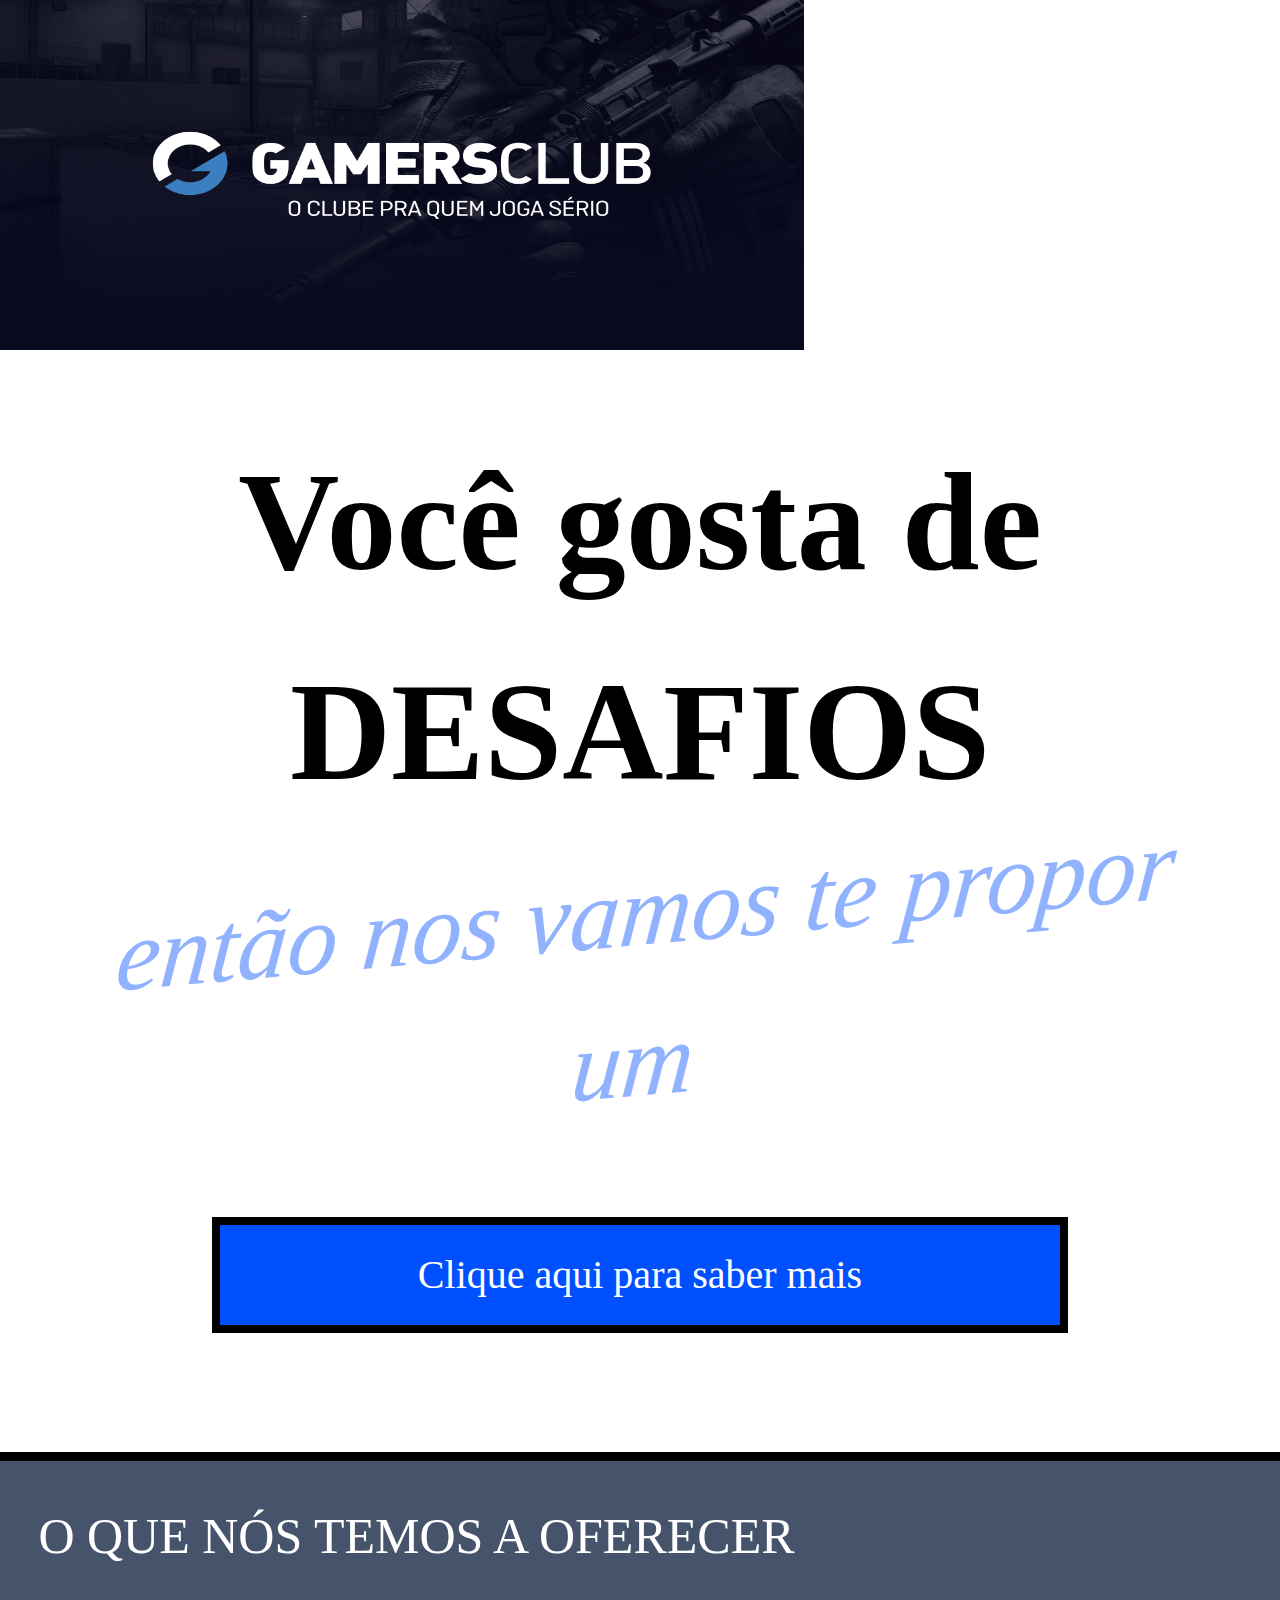
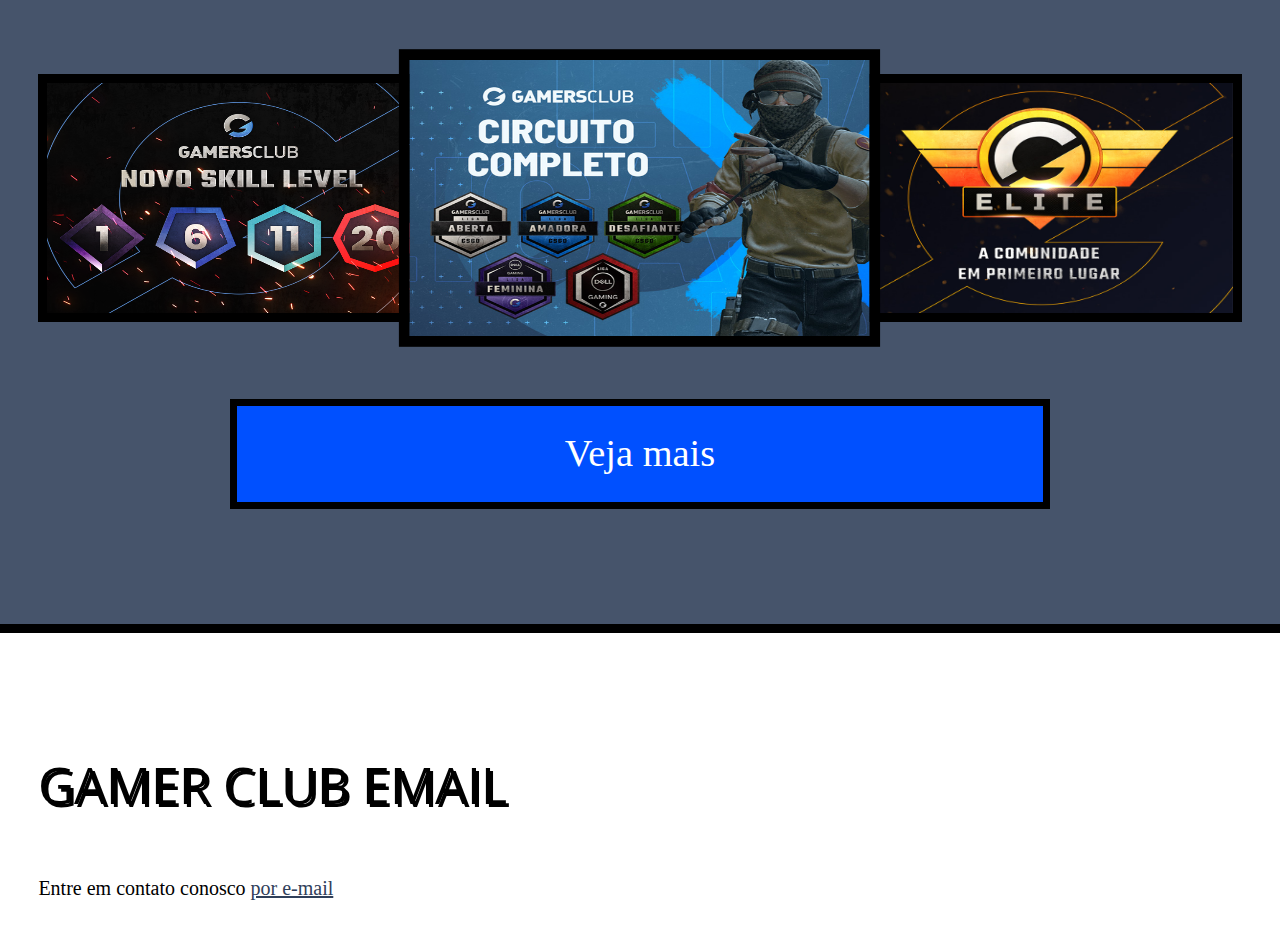
<file: index.html>
<!DOCTYPE html>
<html lang="en">
<head>
    <meta charset="UTF-8">
    <link rel="shortcut icon" href="imagem/gc.png">
    <link rel="stylesheet" href="css/reset.css">
    <link rel="stylesheet" href="css/site.css">
    <link rel="stylesheet" href="css/index.css">
    <link rel="stylesheet" href="http://fonts.googleapis.com/css?family=Crimson+Text:400,400italic,600">
    <link rel="stylesheet" href="http://fonts.googleapis.com/css?family=Open+Sans+Condensed:700">
    <link rel="stylesheet" href="http://fonts.googleapis.com/css?family=Shadows+Into+Light">
    <title>Gamers Club</title>
</head>
<body>
<header class="tutulo-principal">
    <img class="foto-home" src="imagem/gamers-20club.png" alt="Icone da Compania"/>
</header>
<main>
    <section class="secao-inicio saudacao">
        <p><samp class="saudacao-inicio"> <strong> Você gosta de DESAFIOS</strong> <em>então nos vamos te propor um</em></strong> </samp>
        <a class="botao-index" href="nos.html">Clique aqui para saber mais</a>
    </section>
    <section class="secao-inicio trabalhos">
        <h2>O que nós temos a oferecer</h2>
        <ul>
            <li><img src="imagem/circuito-ligas-gamers-club.png" alt="Arranjo vaso Espelhado"></li>
            <li><img src="imagem/novo-skill-level-gamers-club.png" alt="Conunto arranjos de rosas"></li>
            <li><img src="imagem/gamers-club-elite.jpg" alt="Coroa de Flores"></li>
        </ul>
        <a class="botao-index" href="informacao.html">Veja mais</a>
    </section>
</main>
<footer>
    <h1>Gamer Club email</h1>
    <p>Entre em contato conosco <a HREF="#">por e-mail</a> </p>

</footer>
</body>
</html>
</file>
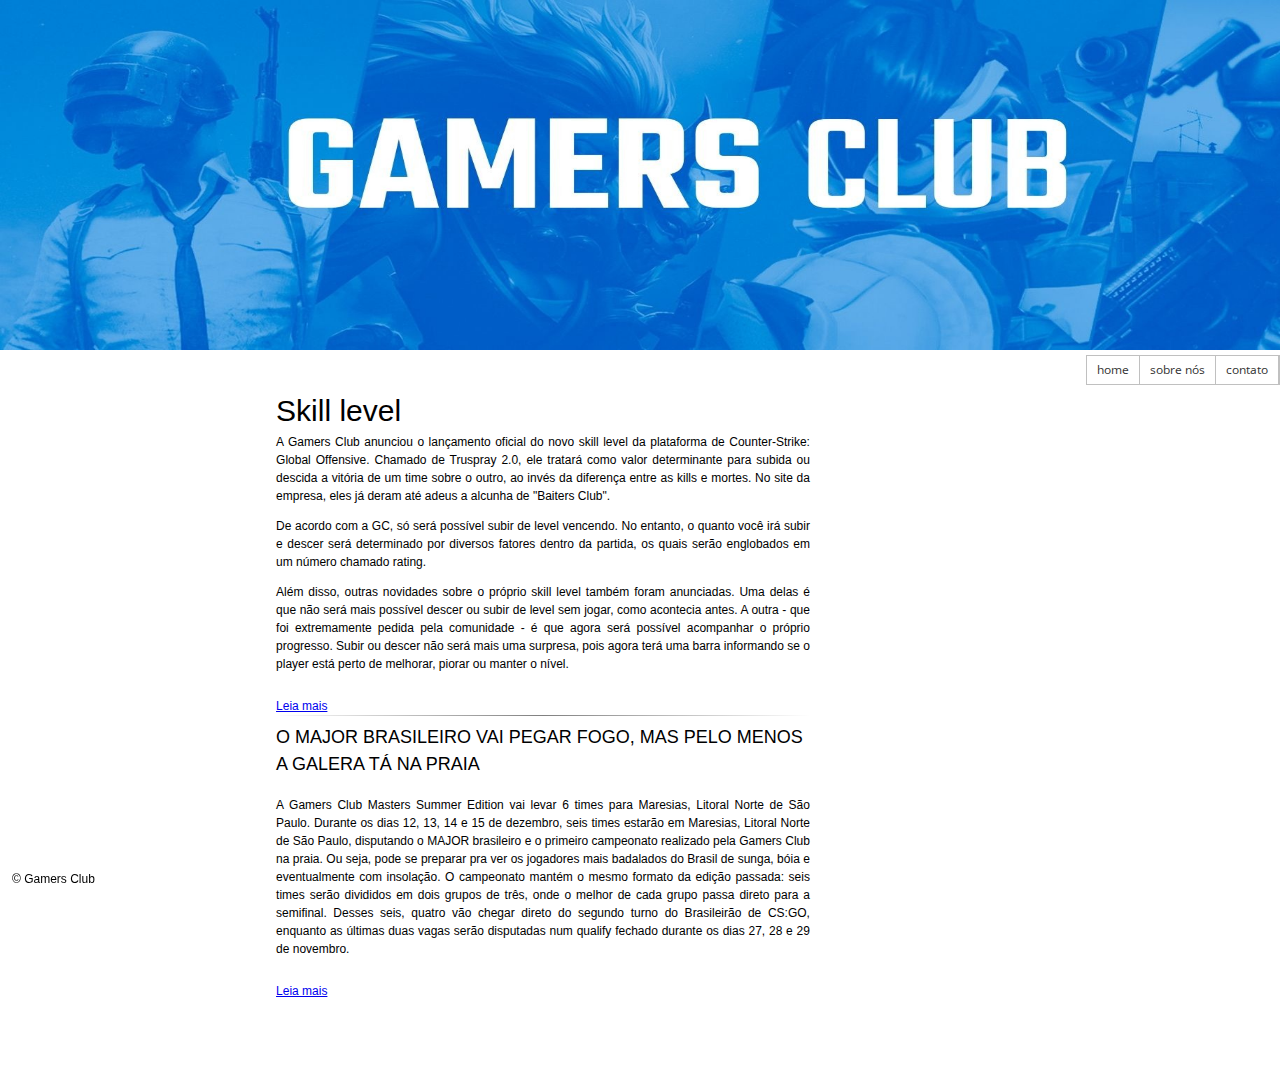
<file: informacao.html>
<!DOCTYPE html>
<html lang="en">
<head>
    <meta charset="UTF-8">
    <link rel="shortcut icon" href="imagem/gc.png">
    <link rel="stylesheet" href="css/reset.css">
    <link rel="stylesheet" href="css/site.css">
    <link rel="stylesheet" href="css/informacao.css">
    <link rel="stylesheet" href="http://fonts.googleapis.com/css?family=Crimson+Text:400,400italic,600">
    <link rel="stylesheet" href="http://fonts.googleapis.com/css?family=Open+Sans+Condensed:700">
    <link rel="stylesheet" href="http://fonts.googleapis.com/css?family=Shadows+Into+Light">
    <title>Informações</title>
</head>
<body>
<header class="titulo-principal">
    <img class="foto-home" src="imagem/mainImage.jpg" alt="Icone da Compania"/>
</header>
<main>
    <div class="container">
        <div>
            <h2 class="titulo-principal">Skill level</h2>

            <p>A Gamers Club anunciou o lançamento oficial do novo skill level da plataforma
                de Counter-Strike: Global Offensive. Chamado de Truspray 2.0, ele tratará como valor determinante
                para subida ou descida a vitória de um time sobre o outro, ao invés da diferença entre
                as kills e mortes. No site da
                empresa, eles já deram até adeus a alcunha de "Baiters Club".
            </p>
            <p>De acordo com a GC, só será possível subir de level vencendo. No entanto, o quanto você irá subir
                e descer será determinado por diversos fatores dentro da partida, os quais serão englobados
                em um número chamado rating.</p>

            <p>Além disso, outras novidades sobre o próprio skill level também foram anunciadas. Uma delas é que não
                será mais possível descer ou subir de level sem jogar, como acontecia antes. A outra - que foi
                extremamente pedida pela comunidade - é que agora será possível acompanhar o próprio progresso. Subir ou
                descer não será mais uma surpresa, pois agora terá
                uma barra informando se o player está perto de melhorar, piorar ou manter o nível.</p>
            <a class="leia-mais" href="#">Leia mais</a>
        </div>
        <div class="cal">
            <h2 class="subtitulo-texto">O MAJOR BRASILEIRO VAI PEGAR FOGO, MAS PELO MENOS A GALERA TÁ NA PRAIA</h2>
            <p class="inicio-post"> A Gamers Club Masters Summer Edition vai levar 6 times para Maresias, Litoral Norte
                de São Paulo.
                Durante os dias 12, 13, 14 e 15 de dezembro, seis times estarão em Maresias, Litoral Norte de São Paulo,
                disputando o MAJOR brasileiro e o primeiro campeonato realizado pela Gamers Club na praia. Ou seja, pode
                se preparar pra ver os jogadores mais badalados do Brasil de sunga, bóia e eventualmente com insolação.
                O campeonato mantém o mesmo formato da edição passada: seis times serão divididos em dois grupos de
                três, onde o melhor de cada grupo passa direto para a semifinal. Desses seis, quatro vão chegar direto
                do segundo turno do Brasileirão de CS:GO, enquanto as últimas duas vagas serão disputadas num qualify
                fechado durante os dias 27, 28 e 29 de novembro.</p>
            <a class="leia-mais" href="#">Leia mais</a>
        </div>

    </div>
</main>
<aside class="navegacao-site">
    <nav>
        <ul class="menu">
            <li><a href="index.html">Home</a></li>
            <li><a href="nos.html">Sobre nós</a></li>
            <li><a href="contato.html">Contato</a></li>
        </ul>
    </nav>
    </ul>
</aside>
<footer class="rodape-pagina">&copy; Gamers Club</footer>
</body>
</html>
</file>
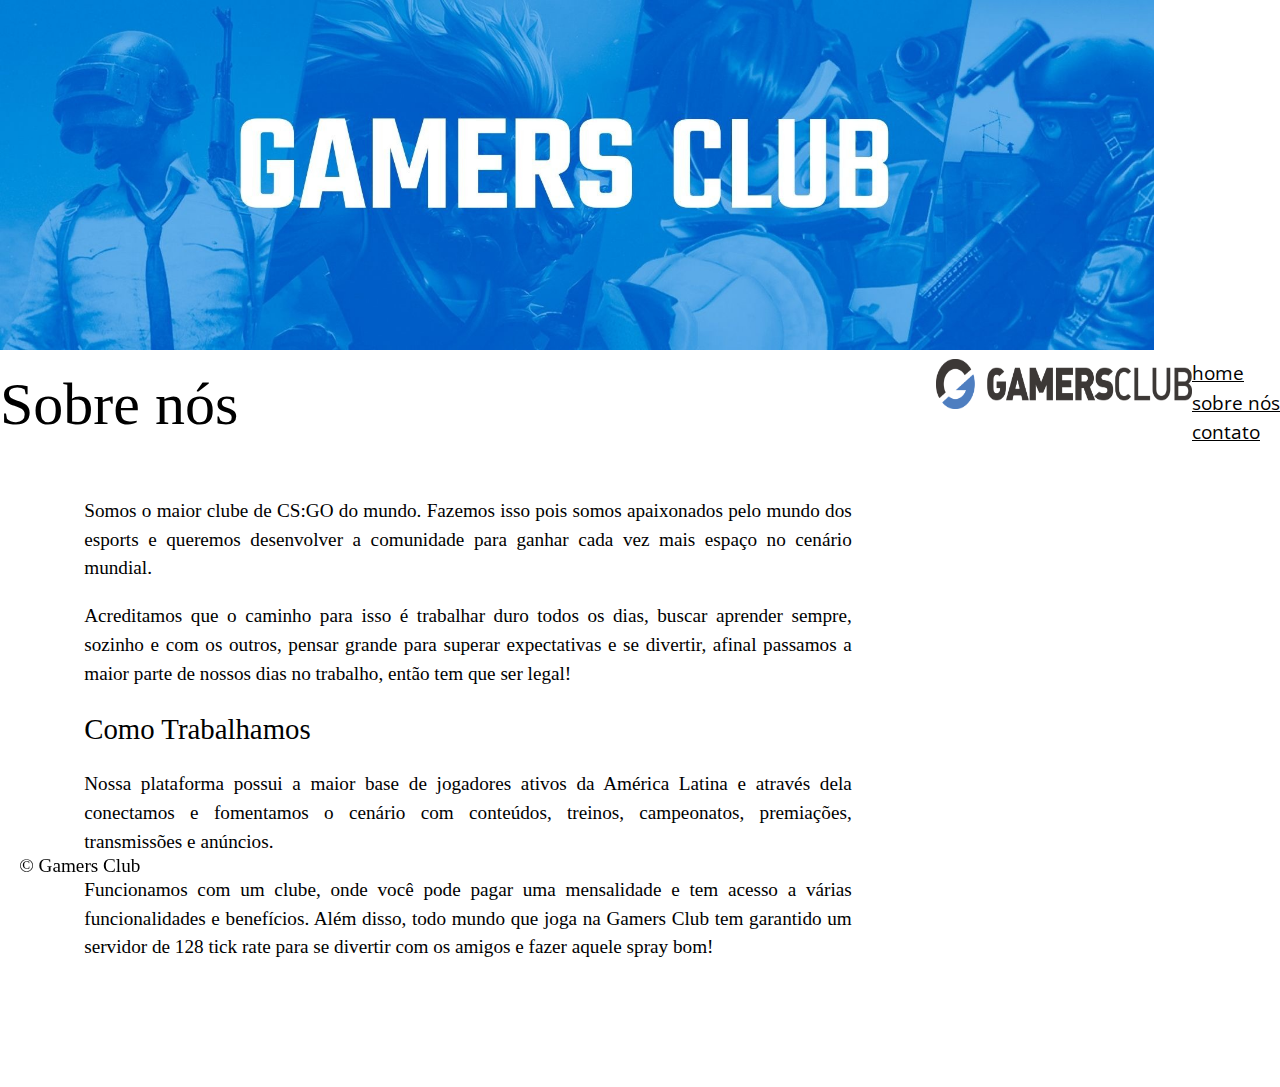
<file: nos.html>
<!DOCTYPE html>
<html lang="en">
<head>
    <meta charset="UTF-8">
    <link rel="shortcut icon" href="imagem/gc.png">
    <link rel="stylesheet" href="css/reset.css">
    <link rel="stylesheet" href="css/site.css">
    <link rel="stylesheet" href="css/nos.css">
    <link rel="stylesheet" href="http://fonts.googleapis.com/css?family=Crimson+Text:400,400italic,600">
    <link rel="stylesheet" href="http://fonts.googleapis.com/css?family=Open+Sans+Condensed:700">
    <link rel="stylesheet" href="http://fonts.googleapis.com/css?family=Shadows+Into+Light">
    <title>Sobre nós</title>
</head>
<body>
<header class="tutulo-principal">
    <img class="foto-home" src="imagem/mainImage.jpg" alt="Icone da Compania"/>
</header>
<main>
    <h2 class="titulo-principal">Sobre nós</h2>
    <div class="container">
        <p>Somos o maior clube de CS:GO do mundo. Fazemos isso pois somos apaixonados pelo mundo dos esports
            e queremos desenvolver a comunidade para ganhar cada vez mais espaço no cenário mundial.</p>

        <p>Acreditamos que o caminho para isso é trabalhar duro todos os dias, buscar aprender sempre, sozinho
            e com os outros, pensar grande para superar expectativas e se divertir, afinal passamos
            a maior parte de nossos dias no trabalho, então tem que ser legal!</p>

        <h2 class="subtitulo-texto">Como Trabalhamos</h2>
        <p>Nossa plataforma possui a maior base de jogadores ativos da América Latina e através dela
            conectamos e fomentamos o cenário com conteúdos, treinos,
            campeonatos, premiações, transmissões e anúncios.
        </p>

        <p>Funcionamos com um clube, onde você pode pagar uma mensalidade e tem acesso a várias funcionalidades
            e benefícios. Além disso, todo mundo que joga na Gamers Club tem garantido um servidor
            de 128 tick rate para se divertir
            com os amigos e fazer aquele spray bom!</p>


    </div>
</main>

<img src="imagem/logo_gamers_club-1.png" class="foto-gamers">
<aside class="navegacao-site">
    <nav>
        <ul>
            <li><a href="index.html">Home</a></li>
            <li><a href="nos.html">Sobre nós</a></li>
            <li><a href="contato.html">Contato</a></li>
        </ul>
    </nav>
    </ul>
</aside>
<footer class="rodape-pagina">&copy; Gamers Club</footer>

</body>
</html>
</file>
<file: css/site.css>
body {
    font-family: "Crimson Text, Time New Romam", serif;
    background-color: white;
    font-size: 120%;
    line-height: 1.5;
    display: flex;
    flex-wrap: wrap;
    overflow-x: hidden;
}

h1, h2.subtitulo-principal {
    font-family: "Open Sans Condensed", "Arial", sans-serif;
}

h1 {
    text-transform: uppercase;
    font-size: 3em;
    text-shadow: 3px 3px black;
}


strong {
    font-weight: bold;
}

em {
    font-style: italic;
}

main {
    flex-grow: 1;
    padding-bottom: 4em;
}


.navegacao-site a {
    color: inherit;
    text-transform: lowercase;
    font-family: "Open Sans Condensed", "Arial", sans-serif;

}


.navegacao-site h1 {
    font-size: 1.5em;
    margin-bottom: 1em;
}




main p {
    margin: 1em 0;
    text-align: justify;
}

.container {
    width: 80ch;
    margin-left: auto;
    margin-right: auto;
    padding: 1.5em 0;
}

.subtitulo-texto {
    font-size: 1.5em;
}

.rodape-pagina {
    color: #000000;
    padding: 1em;
    position: fixed;
    bottom: 0;
    left: 0;
    width: 100%;
    background-size: 25% 100%;
    background-repeat: no-repeat;
}
</file>
<file: css/index.css>
.foto-home {
    height: 350px;
    overflow: hidden;
    position: relative;
    width: 120%;
}
.secao-inicio {
    padding: 2em;

}

.saudacao strong {
    font-size: 7em;
    color: black;

}
.saudacao p{
    text-align: center;
}
.botao-index {
    font-size: 2em;
    background-color: #0050ff;
    color: white;
    padding: .5em;
    border: .2em solid black;
    display: block;
    text-decoration: none;
    width: 40ch;
    text-align: center;
    margin: 2em auto;
    transition: text-shadow 0.5s, background-color 0.5s;
}

.botao-index:hover {
    text-shadow: 0 0 1em #abffff;
    background-color: #2ea2dc;
}
.saudacao em {
    color: #90b2ff;
    font-size: 5em;
    -webkit-transform: rotate(-5deg) skew(-10deg);
    transform: rotate(-5deg) skew(-10deg);
    display: inline-block;
    position: relative;
    animation: float 1s infinite, float2 1s infinite;
    animation-timing-function: ease-in-out;
    animation-direction: alternate;
}

.saudacao-ultima-linha:hover em {
    animation-play-state: paused;
}
.trabalhos {
    background-color: #46546b;
    background-image: linear-gradient(135deg, transparent, transparent 14px, rgba(0, 0, 0, 0.1) 15px, transparent 15px, transparent);
    background-size: 20px 20px;
    background-attachment: fixed;
    border-top: .5em solid black;
    border-bottom: .5em solid black;
}

.trabalhos h2 {
    color: white;
}

.trabalhos ul {
    display: flex;

}

.trabalhos li {
    flex: 1;
    border: .5em solid black;
}

.trabalhos li:first-child {
    transform: scale(1.2);
    order: 2;
}

.trabalhos li:nth-child(2) {
    order: 1;
}

.trabalhos li:last-child {
    order: 3;
}

.trabalhos img {
    width: 100%;
    max-height: 230px;
    display: block;
}

h2{
    text-transform: uppercase;
    font-size: 50px;
    margin-bottom: 2em;
}
h1{
    font-size: 50px;
    margin-bottom: 1em;
}
footer {

    padding: 2em;
    color: #000000;
}
footer h2{
    font-size: 3em;
}
footer a{
    color: #5868ff;
}
footer a{
    color: #30405a;
}
p{
    font-size: 20px;
}.trabalhos{
     max-width: 100%;
     -moz-transition: all 0.3s;
     -webkit-transition: all 0.3s;
     transition: all 0.3s;
 }
.zoom:hover img {
    -moz-transform: scale(1.1);
    -webkit-transform: scale(1.1);
    transform: scale(1.1);
}
</file>
<file: css/informacao.css>
.foto-home {
    height: 350px;
    overflow: hidden;
    position: relative;
    width: 120%;
}
.cal {
    background-image: linear-gradient(to right, white,gray, white);
    background-size: 100% 1px;
    background-repeat: no-repeat;
}
p {
    position: relative;
    top: -1em;
}
h2 {
    padding-top: .5em;
    font-size: 30px;
}
.inicio-post{
    padding-top: 1.5em;
    margin-top: 1em;

}
*{margin: 0; padding: 0;}

body{
    font-family: arial, helvetica, sans-serif;
    font-size: 12px;
}

.menu{
    list-style:none;
    border:1px solid #c0c0c0;
    float:left;
}
.menu li{
    position:relative;
    float:left;
    border-right:1px solid #c0c0c0;
}
.menu li a{color:#333; text-decoration:none; padding:5px 10px; display:block;}

.menu li a:hover{
    background:#333;
    color:#fff;
    -moz-box-shadow:0 3px 10px 0 #CCC;
    -webkit-box-shadow:0 3px 10px 0 #ccc;
    text-shadow:0px 0px 5px #fff;
}
.menu li  ul{
    position:absolute;
    top:25px;
    left:0;
    background-color:#fff;
    display:none;
}

.menu li:hover ul, .menu li.over ul{display:block;}

.menu li ul li{
    border:1px solid #c0c0c0;
    display:block;
    width:150px;
}
</file>
<file: css/nos.css>
.foto-home {
    height: 350px;
    overflow: hidden;
    position: relative;
    width: 100%;
}
.foto-gamers{
    height: 50px;
    position: relative;
    width: 20%;
}
h2{
    font-size: 60px;
}

h1{
    font-size: 60px;
}


.navegacao-site a {
    color: inherit;
    text-transform: lowercase;
    font-family: "Open Sans Condensed", "Arial", sans-serif;

}
</file>
